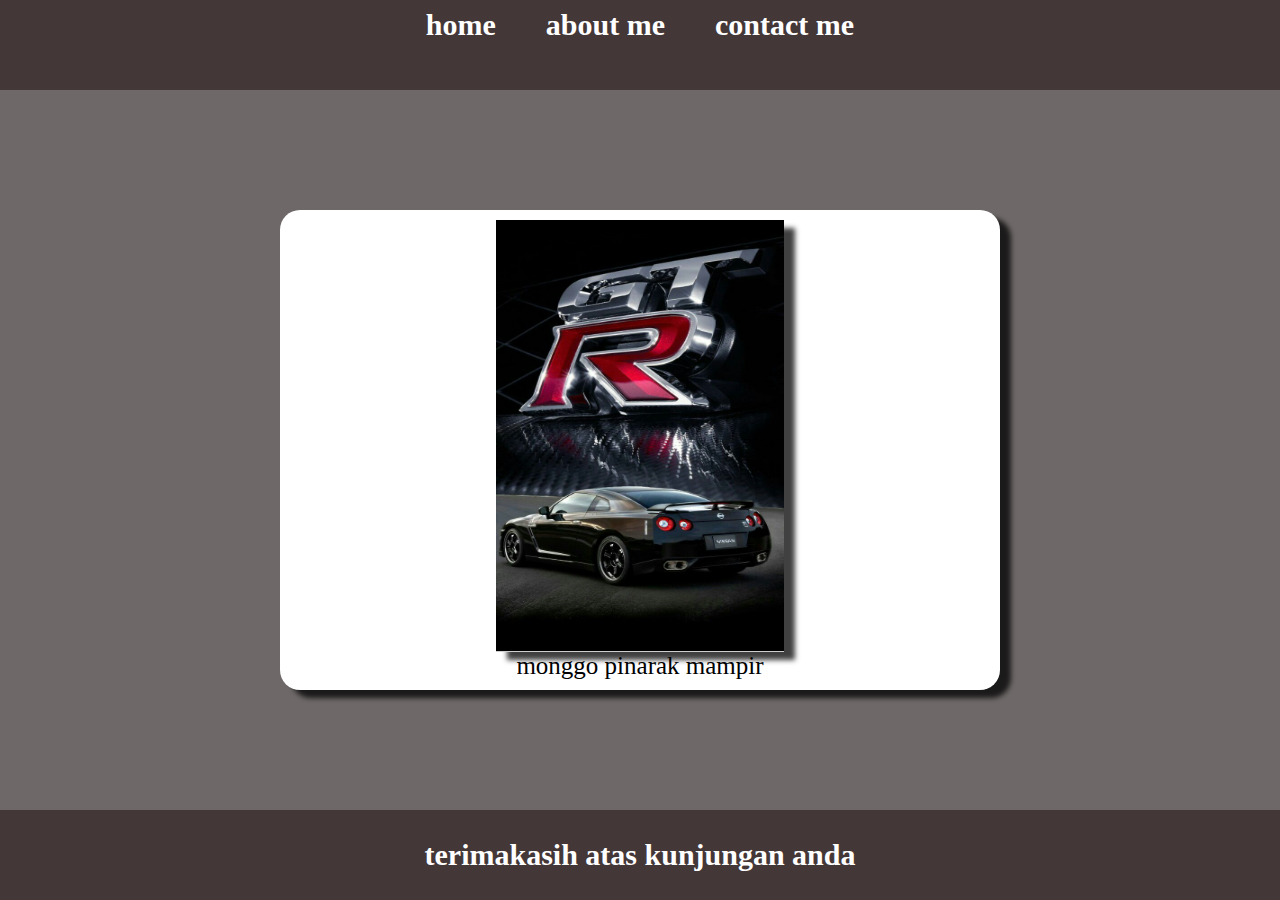
<file: vs code/index.html>
<!DOCTYPE html>
<html lang="en">
<head>
    <meta charset="UTF-8">
    <meta name="viewport" content="width=device-width, initial-scale=1.0">
    <title>HOME</title>
    <link rel="stylesheet" href="style.css" />
</head>
<body>
    <div class="container">
    <!-- NAVIGATION BAR -->
     <div class="navbar-container">
        <ul class="ul-navbar">
            <li class="li-navbar">
                <a href="#" class="a-navbar">home</a>
            </li>
            <li class="li-navbar">
                <a href="about.html" class="a-navbar">about me</a>
            </li>
            <li class="li-navbar">
                <a href="contact.html" class="a-navbar">contact me</a>
            </li>
        </ul>
     </div>
    <!-- NAVIGATION BAR END -->

    <!-- CONTENT -->
     <div class="container-content">
        <a href="https://instagram.com/haru_to98" 
            class="a-content">
            <img src="nissangtr.jpg" class="img-content" />
            <p>monggo pinarak mampir</p>
        </a>
     </div>
    <!-- CONTENT END -->

    <!-- footer -->
     <div class="container-footer">
        <h1 class="h1-footer">terimakasih atas kunjungan anda</h1>
     </div>
    <!-- FOOTER END -->
    </div>
</body>
</html>
</file>
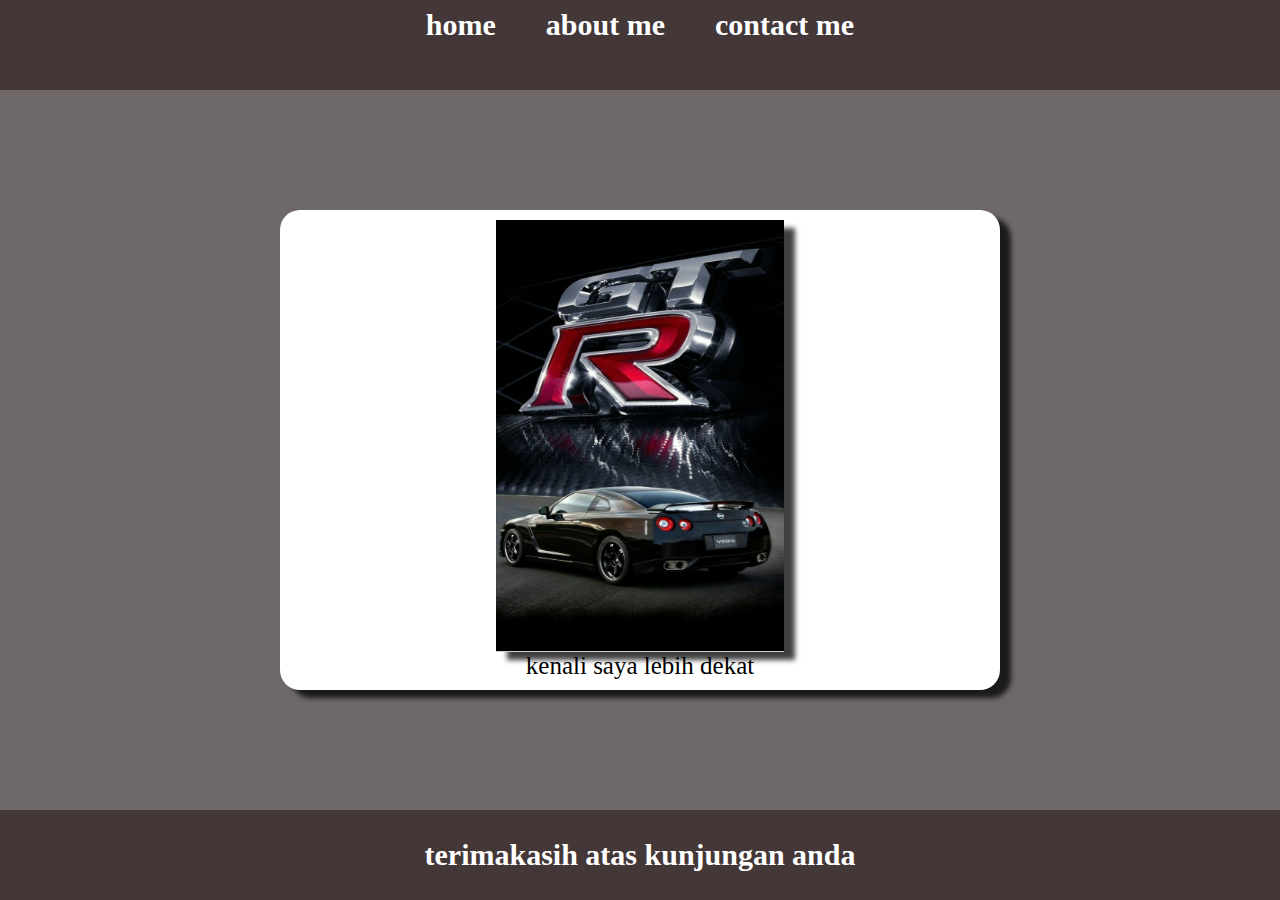
<file: vs code/about.html>
<!DOCTYPE html>
<html lang="en">
<head>
    <meta charset="UTF-8">
    <meta name="viewport" content="width=device-width, initial-scale=1.0">
    <title>about me html</title>
    <link rel="stylesheet" href="style.css" />
</head>
<body>
    <div class="container">
    <!-- NAVIGATION BAR -->
     <div class="navbar-container">
        <ul class="ul-navbar">
            <li class="li-navbar">
                <a href="index.html" class="a-navbar">home</a>
            </li>
            <li class="li-navbar">
                <a href="#" class="a-navbar">about me</a>
            </li>
            <li class="li-navbar">
                <a href="contact.html" class="a-navbar">contact me</a>
            </li>
        </ul>
     </div>
    <!-- NAVIGATION BAR END -->

    <!-- CONTENT -->
     <div class="container-content">
        <a href="https://instagram.com/haru_to98" 
            class="a-content">
            <img src="nissangtr.jpg" class="img-content" />
            <p>kenali saya lebih dekat</p>
        </a>
     </div>
    <!-- CONTENT END -->

    <!-- footer -->
     <div class="container-footer">
        <h1 class="h1-footer">terimakasih atas kunjungan anda</h1>
     </div>
    <!-- FOOTER END -->
    </div>
</body>
</html>
</file>
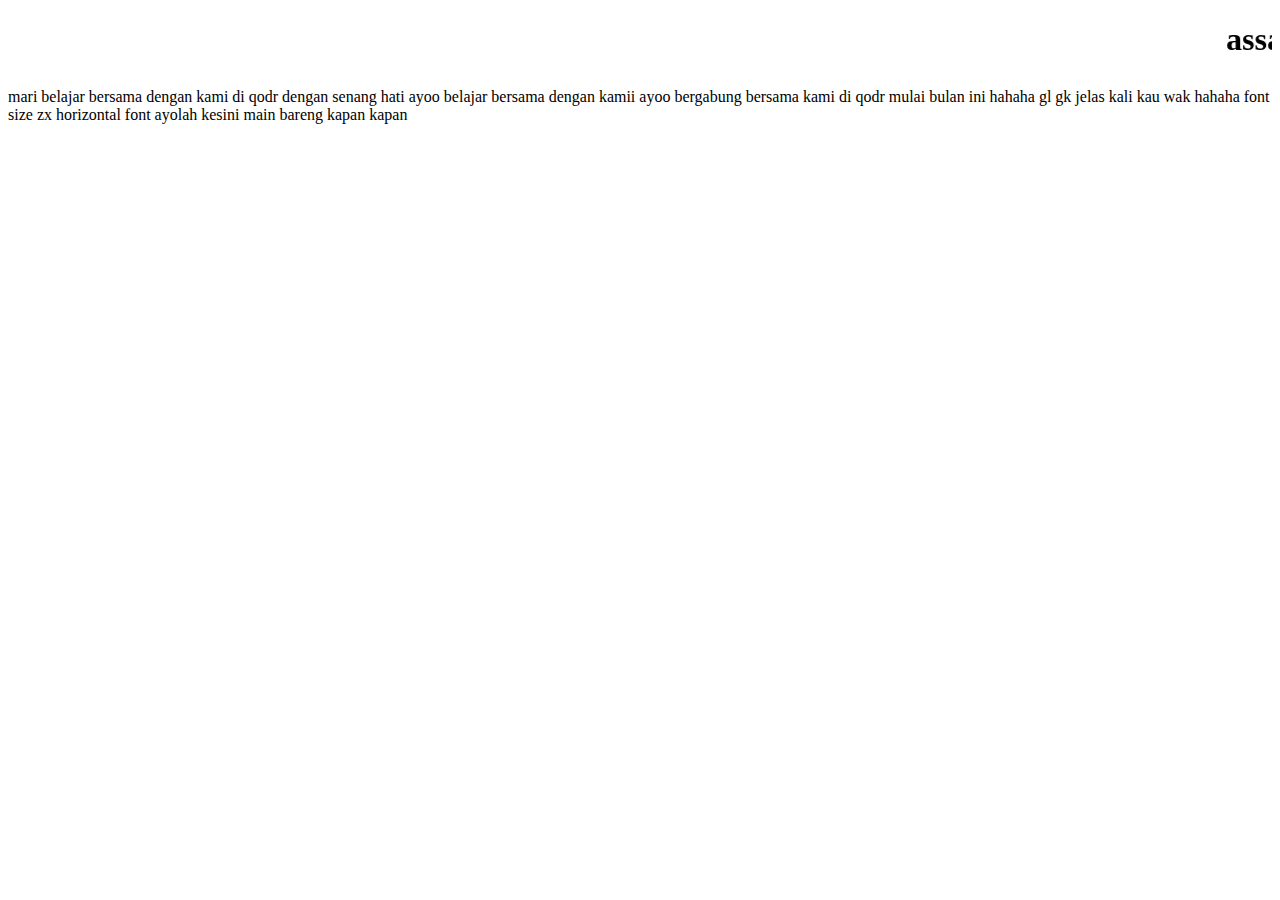
<file: vs code/coba.html>
<!DOCTYPE html>
<html lang="en">
<head>
    <meta charset="UTF-8">
    <meta name="viewport" content="width=device-width, initial-scale=1.0">
    <title>Document</title>
</head>

<body>
    <h1><marquee behavior="" direction="">assalamualaikum brader</marquee></h1>
    <p>mari belajar bersama dengan kami di qodr dengan senang hati ayoo belajar bersama dengan kamii
        ayoo bergabung bersama kami di qodr mulai bulan ini hahaha gl gk jelas kali kau wak hahaha 
        font size zx horizontal font ayolah kesini main bareng kapan kapan
    </p>
</body>
</html>
</file>
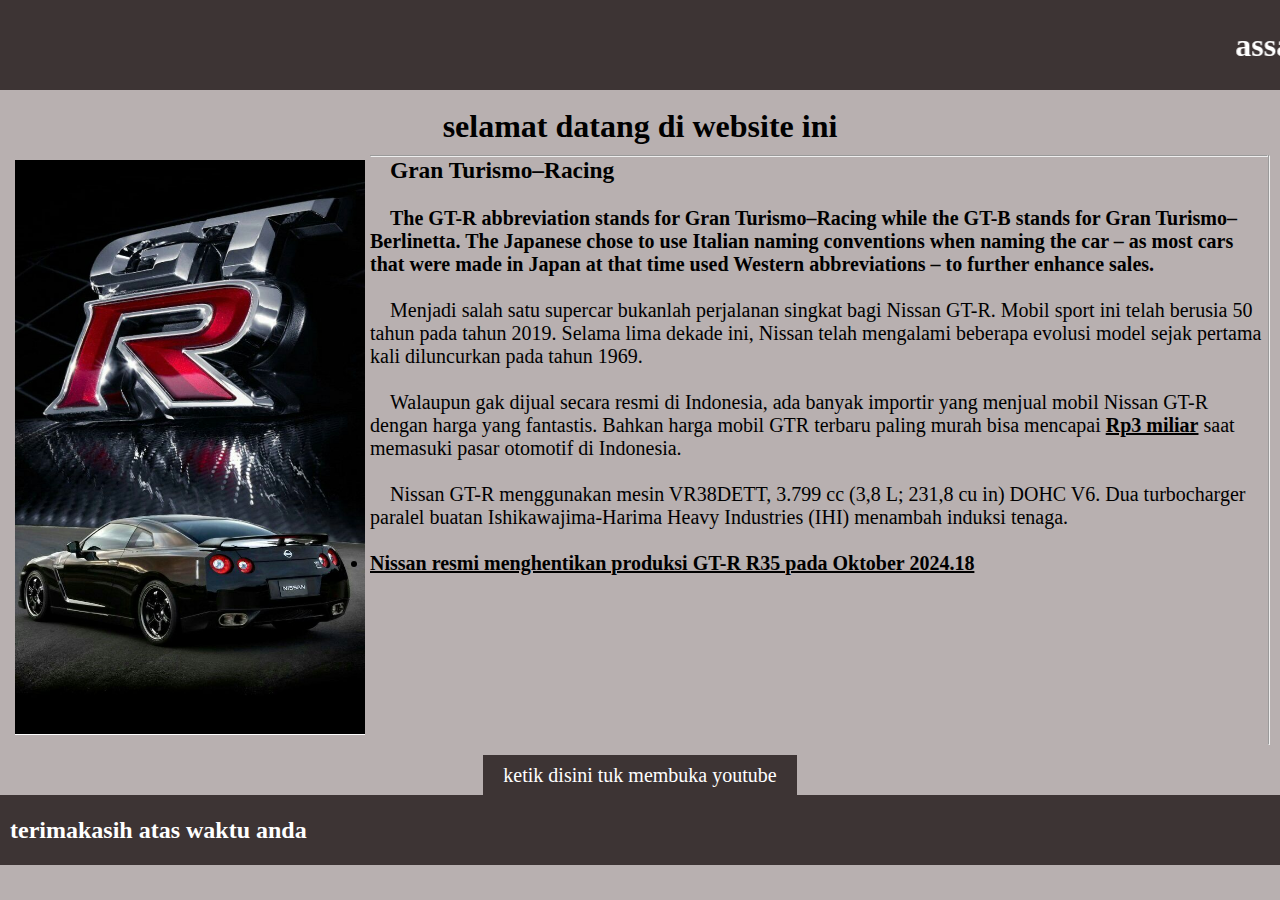
<file: vs code/coba1.html>
<!DOCTYPE html>
<html lang="en">
<head>
    <meta charset="UTF-8">
    <meta name="viewport" content="width=device-width, initial-scale=1.0">
    <title>COBA SAJA</title>
    <link rel="stylesheet" href="coba1.css">
</head>

<body class="body-atas">
<!-- navbar -->

    <div>
        <h1 class="cobasaja"><marquee behavior="" direction="">assalamualaikum</marquee></h1>
    </div>

<!-- navbar end -->

<!-- content -->

    <br>
    <div>
        <h1 class="content-atas">selamat datang di website ini</h1>
        <div class="gambar-content">
            <div>
            <img src="nissangtr.jpg" alt="nissan GTR" class="ukuran-gambar"/>
            </div>
        <ul>
        <hr>
        <li>
        <p><h3 class="GTR">Gran Turismo–Racing</h3><br>
            <h4 class="GTR">The GT-R abbreviation stands for Gran Turismo–Racing while the GT-B stands for Gran Turismo–Berlinetta.
            The Japanese chose to use Italian naming conventions when naming the car – as most cars that were made
            in Japan at that time used Western abbreviations – to further enhance sales.</h4></p>
        </li><br>
        <li>
        <p class="GTR">Menjadi salah satu supercar bukanlah perjalanan singkat bagi Nissan GT-R. Mobil sport ini telah berusia
            50 tahun pada tahun 2019. Selama lima dekade ini, Nissan telah mengalami beberapa evolusi model sejak
            pertama kali diluncurkan pada tahun 1969.</p>
        </li><br>
        <p class="GTR">Walaupun gak dijual secara resmi di Indonesia, ada banyak importir yang menjual mobil Nissan GT-R dengan
            harga yang fantastis. Bahkan harga mobil GTR terbaru paling murah bisa mencapai <b><u>Rp3 miliar</u></b> saat memasuki
            pasar otomotif di Indonesia.</p></li>
        <li><br>
        <p class="GTR">Nissan GT-R menggunakan mesin VR38DETT, 3.799 cc (3,8 L; 231,8 cu in) DOHC V6. Dua turbocharger
            paralel buatan Ishikawajima-Harima Heavy Industries (IHI) menambah induksi tenaga.</p>
        </li><br>
        <p><li><u><b>Nissan resmi menghentikan produksi GT-R R35 pada Oktober 2024.18</b></u></li></p>
        </ul>
        <hr>
        </div>
        <div class="letak-content">
        <a class="warna-content" href="https://www.youtube.com/">ketik disini tuk membuka youtube</a>
        </div>
<!-- content end -->

<!-- footer -->
    
        <div class="footer-b">
        <h2 class="footer-a">terimakasih atas waktu anda</h2>
        </div>

<!-- footer end -->
</body>
</html>
</file>
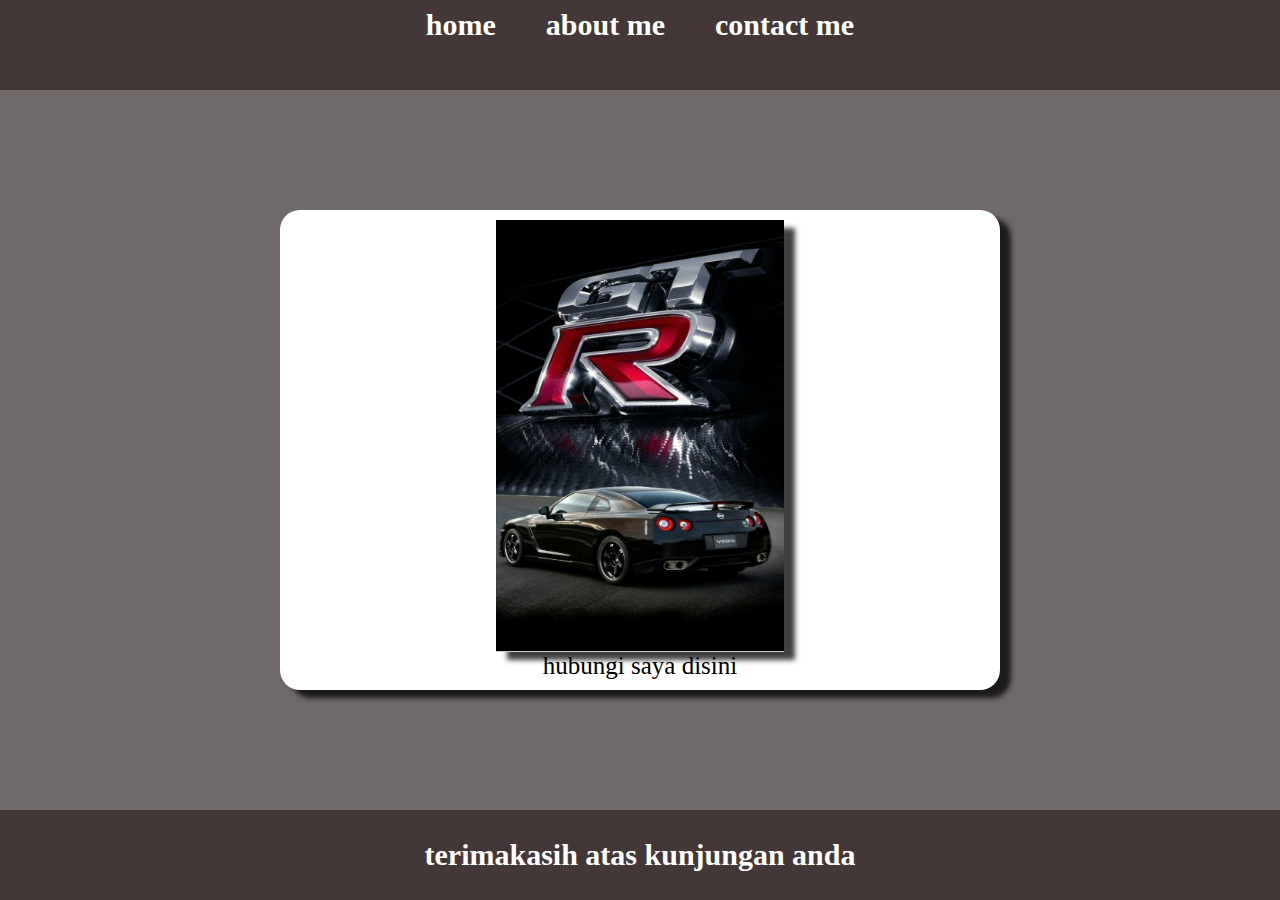
<file: vs code/contact.html>
<!DOCTYPE html>
<html lang="en">
<head>
    <meta charset="UTF-8">
    <meta name="viewport" content="width=device-width, initial-scale=1.0">
    <title>contact me html</title>
    <link rel="stylesheet" href="style.css" />
</head>
<body>
    <div class="container">
    <!-- NAVIGATION BAR -->
     <div class="navbar-container">
        <ul class="ul-navbar">
            <li class="li-navbar">
                <a href="index.html" class="a-navbar">home</a>
            </li>
            <li class="li-navbar">
                <a href="about.html" class="a-navbar">about me</a>
            </li>
            <li class="li-navbar">
                <a href="#" class="a-navbar">contact me</a>
            </li>
        </ul>
     </div>
    <!-- NAVIGATION BAR END -->

    <!-- CONTENT -->
     <div class="container-content">
        <a href="https://instagram.com/haru_to98" 
            class="a-content">
            <img src="nissangtr.jpg" class="img-content" />
            <p>hubungi saya disini</p>
        </a>
     </div>
    <!-- CONTENT END -->

    <!-- footer -->
     <div class="container-footer">
        <h1 class="h1-footer">terimakasih atas kunjungan anda</h1>
     </div>
    <!-- FOOTER END -->
    </div>
</body>
</html>
</file>
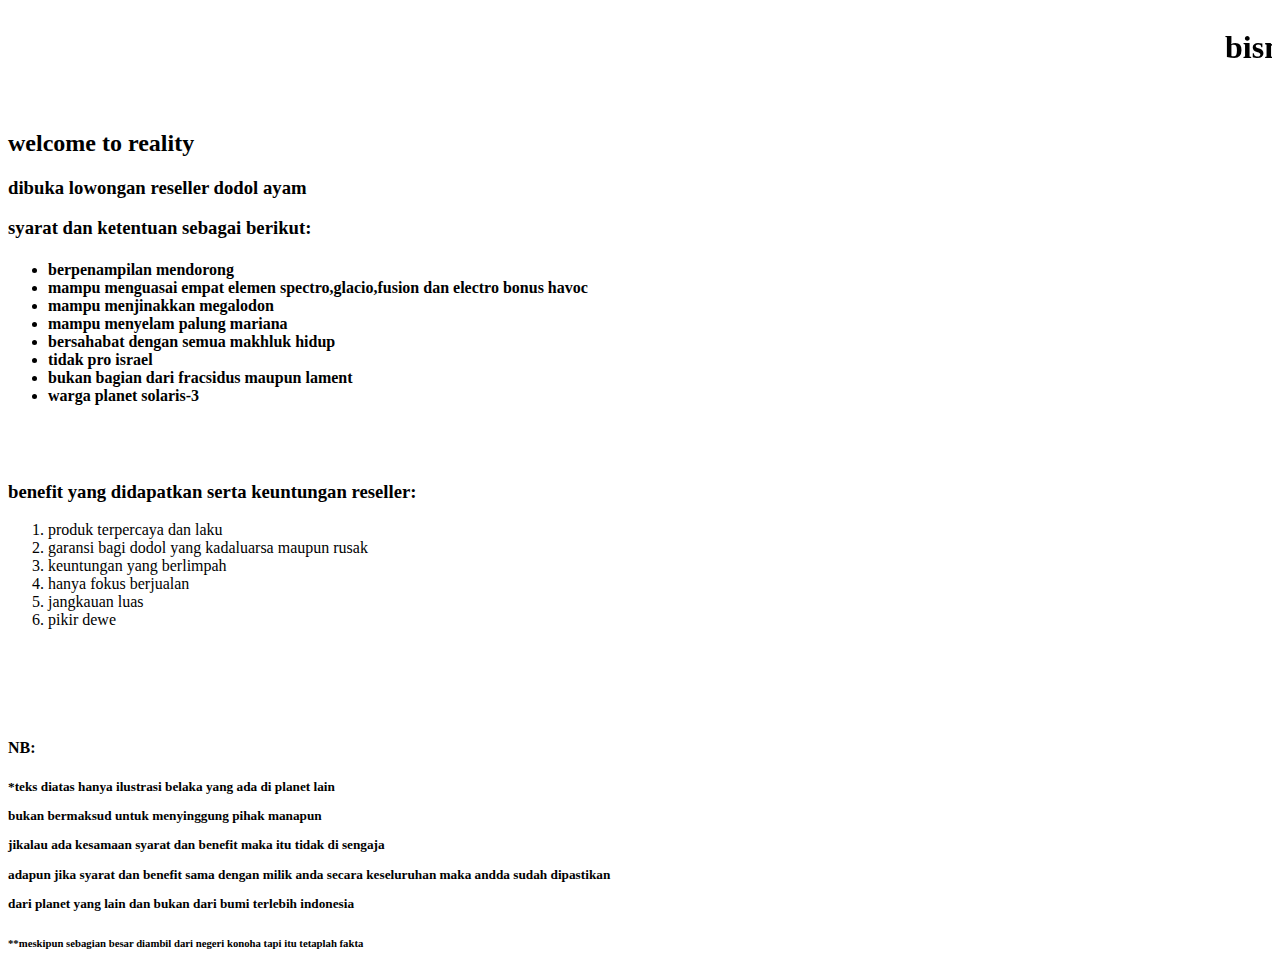
<file: vs code/dodol ayam.html>
<!DOCTYPE html>
<html lang="en">
<head>
    <meta charset="UTF-8">
    <meta name="viewport" content="width=device-width, initial-scale=1.0">
    <title>pengajuan reseller</title>
</head>
<body>
    <marquee behavior="" direction=""><h1>bismillah</h1></marquee>
    <br></body><br>
    <h2>welcome to reality</h2>
    <h3>dibuka lowongan reseller dodol ayam</h3>
    <h3>syarat dan ketentuan sebagai berikut:</h3>
    
<h4><ul><li>berpenampilan mendorong</li>
    <li>mampu menguasai empat elemen spectro,glacio,fusion dan electro bonus havoc</li>
    <li>mampu menjinakkan megalodon</li>
   <li>mampu menyelam palung mariana</li> 
    <li>bersahabat dengan semua makhluk hidup</li>
    <li>tidak pro israel</li>
    <li>bukan bagian dari fracsidus maupun lament</li>
    <li>warga planet solaris-3</li>
</ul></h4>
<br></br>

<h3>benefit yang didapatkan serta keuntungan reseller:</h3>
<ol><li>produk terpercaya dan laku</li>
<li>garansi bagi dodol yang kadaluarsa maupun rusak</li>
<li>keuntungan yang berlimpah</li>
<li>hanya fokus berjualan</li>
<li>jangkauan luas</li>
<li>pikir dewe</li>
</ol>

<br></html><br>
<br><br>

<h4>NB:</h4>

<h5>
<p>*teks diatas hanya ilustrasi belaka yang ada di planet lain</p>
<p>bukan bermaksud untuk menyinggung pihak manapun</p>
<p>jikalau ada kesamaan syarat dan benefit maka itu tidak di sengaja</p>
<p>adapun jika syarat dan benefit sama dengan milik anda secara keseluruhan maka andda sudah dipastikan</p>
<p>dari planet yang lain dan bukan dari bumi terlebih indonesia</p>
</h5>

<h6>**meskipun sebagian besar diambil dari negeri konoha tapi itu tetaplah fakta</h6>

</body>
</html>
</file>
<file: vs code/style.css>
*,
html {
    margin: 0;
    padding: 0;
}

.container {}

.navbar-container {
    background-color: rgb(68, 55, 55);
    width: 100%;
    height: 10vh;
}

.ul-navbar {
    display: flex;
    height: 50px;
    justify-content: center;
    align-items: center;
}

.li-navbar {
    list-style-type: none;
    padding: 20px;
    margin: 5px;
    color: white;
    font-size: 30px;
}

.li-navbar:hover {
    background-color: rgb(26, 24, 24);
    transition: .5s ease-in-out;
    transition-delay:  .3s;
    border-radius: 8px;
}

.a-navbar {
    color: white;
    text-decoration: none;
    font-weight: 800;
}

.container-content {
    background-color: rgb(110, 104, 104);
    display: flex;
    justify-content: center;
    align-items: center;
    height: 80vh;
}

.a-content {
    background-color: white;
    color: rgb(0, 0, 0);
    text-decoration: none;
    font-size: 25px;
    width: 720px;
    height: 480px;
    display: flex;
    flex-direction: column;
    justify-content: center;
    align-items: center;
    border-radius: 20px;
    box-shadow: box-shadow: 11px 8px 5px 0px rgba(0,0,0,0.75);
    -webkit-box-shadow: 11px 8px 5px 0px rgba(0,0,0,0.75);
    -moz-box-shadow: 11px 8px 5px 0px rgba(0,0,0,0.75);;
}

.img-content {
    width: 40%;
    height: 90%;
    box-shadow: box-shadow: 11px 8px 5px 0px rgba(0,0,0,0.75);
    -webkit-box-shadow: 11px 8px 5px 0px rgba(0,0,0,0.75);
    -moz-box-shadow: 11px 8px 5px 0px rgba(0,0,0,0.75);;
}

.container-footer {
    height: 10vh;
    background-color: rgb(68, 55, 55);
    display: flex;
    justify-content: center;
    align-items: center;
}

.h1-footer {
    font-size: 30px;
    color: white;
}
</file>
<file: vs code/coba1.css>
* ,
html {
    margin: 0;
    padding: 0;
    box-sizing: border-box;
}

.body-atas {
    background-color: rgb(184, 176, 176);
}

.cobasaja {
    background-color: rgb(61, 52, 52);
    color: white;
    height: 10vh;
    display: flex;
    align-items: center;
    justify-content: center;
}

.content-atas {
    display: flex;
    align-items: center;
    justify-content: center;
}

.GTR {
    /* background-color: white; */
    text-indent: 20px;
}

.gambar-content {
    display: flex;
    /* flex-direction: row; */
    justify-content: center;
    text-decoration: none;
    font-size: 20px;
    margin: 10px;
}

.letak-content {
    display: flex;
    justify-content: center;
}

.warna-content {
    color: rgb(255, 255, 255);
    text-decoration: none;
    display: flex;
    align-items: center;
    height: 25px;
    /* margin: 20px;  */   /* jarak luar teks */
    padding: 20px;         /*  jarak dalem teks */
    font-size: 20px;
    background-color:rgb(61, 52, 52);
}

.ukuran-gambar {
    width: 40vh;
    height: 65vh;
    padding: 5px;
}

.footer-b {
    background-color: rgb(61, 52, 52);
    height: 70px;
    display: flex;
    align-items: center;
    justify-content: left;
}

.footer-a {
    display: flex;
    align-items: center; /* atas bawah */
    justify-content: center; /* kanan kiri */
    color: white;
    margin: 10px;
}
</file>
